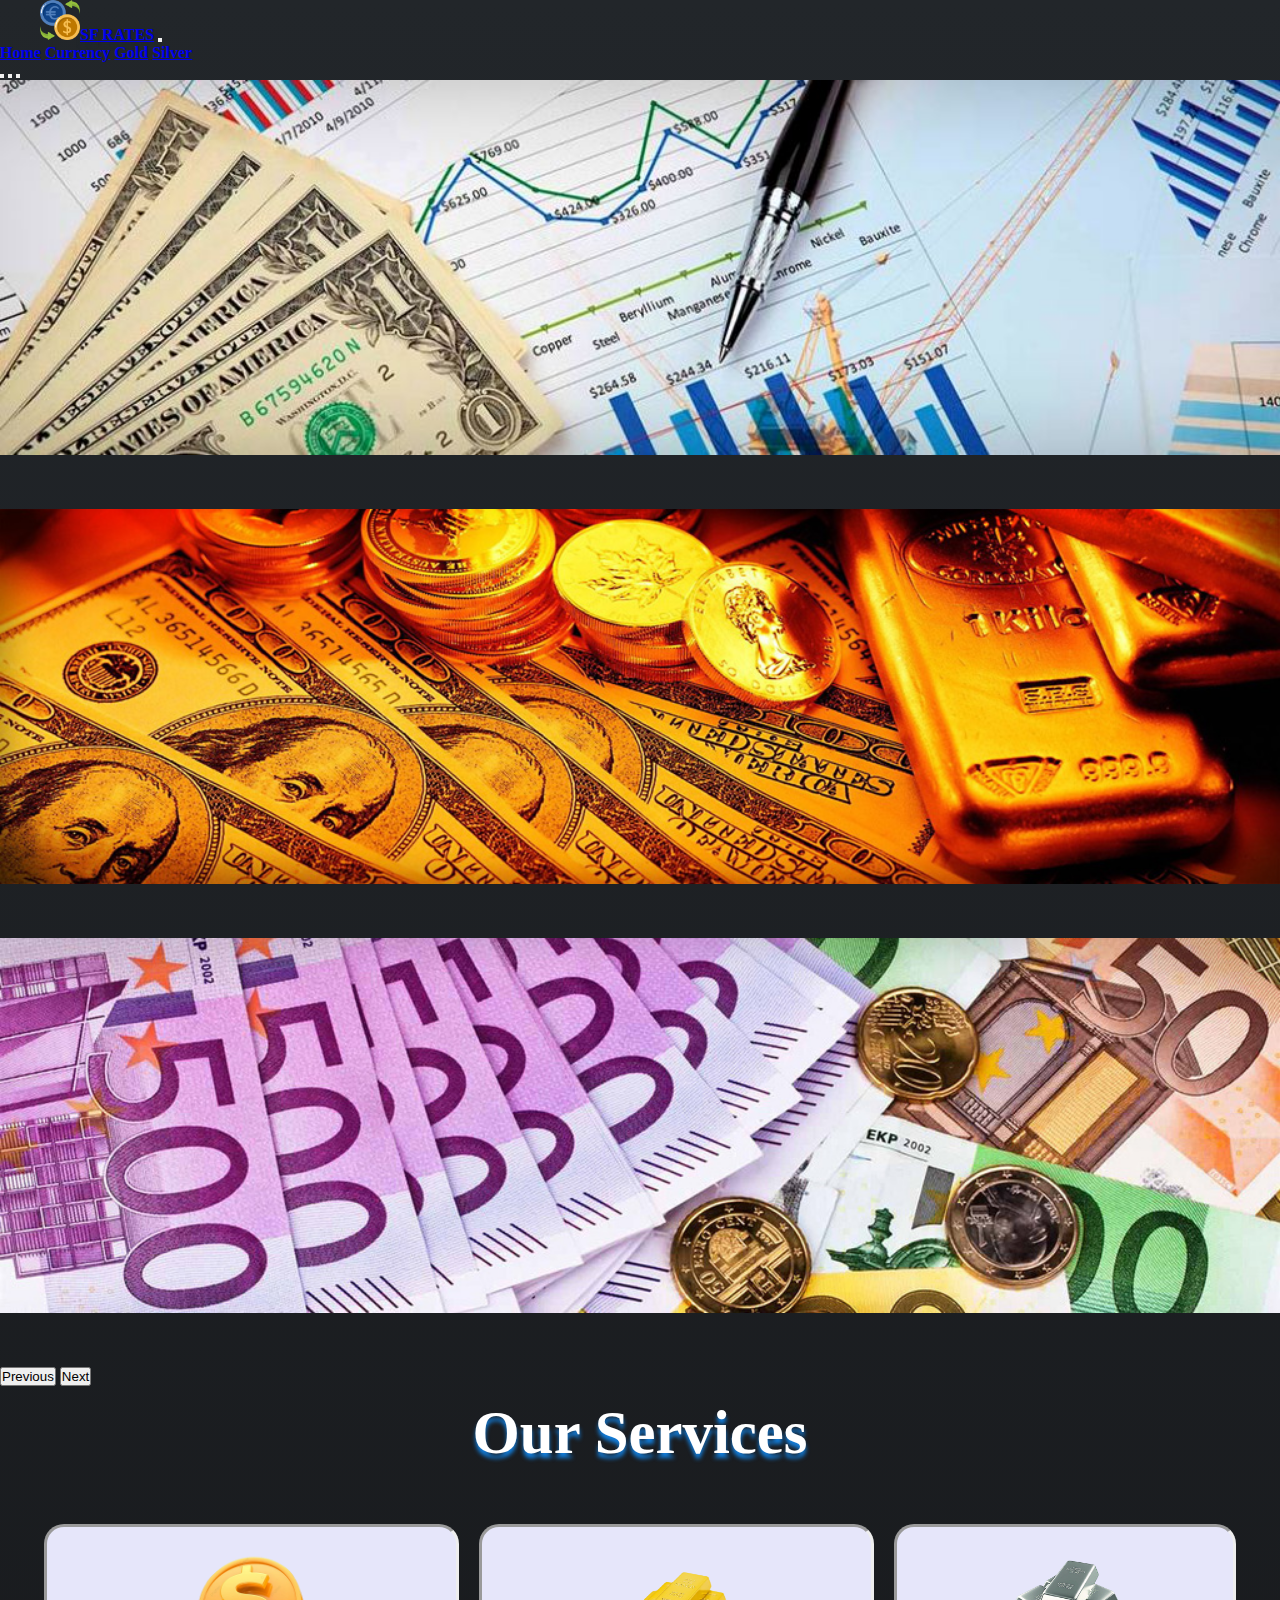
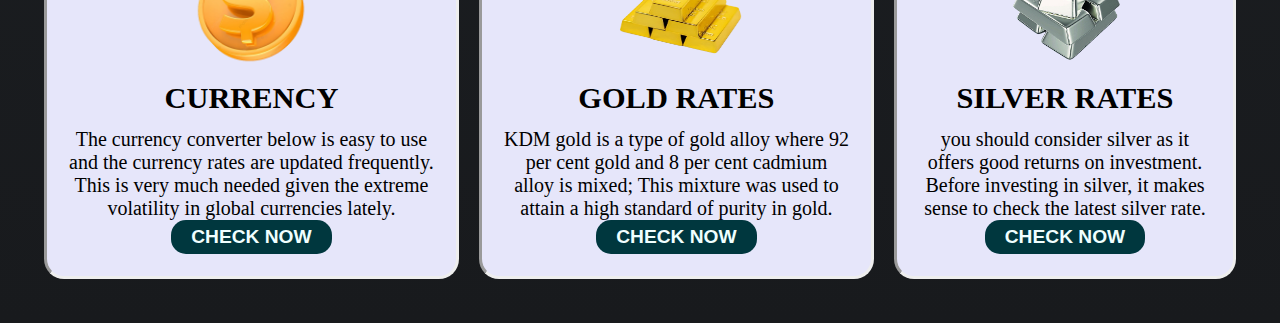
<file: index.html>
<!DOCTYPE html>
<html lang="en">

<head>
  <meta charset="UTF-8">
  <meta name="viewport" content="width=device-width, initial-scale=1.0">
  <title>SF RATES</title>
  <link rel="stylesheet" href="/home.css">
  <link rel="stylesheet" href="/index1.css">
  <link rel="shortcut icon" href="/IMG/unnamed.png">
  <link href="https://cdn.jsdelivr.net/npm/bootstrap@5.3.2/dist/css/bootstrap.min.css" rel="stylesheet"
    integrity="sha384-T3c6CoIi6uLrA9TneNEoa7RxnatzjcDSCmG1MXxSR1GAsXEV/Dwwykc2MPK8M2HN" crossorigin="anonymous">
  <script src="https://cdn.jsdelivr.net/npm/bootstrap@5.3.2/dist/js/bootstrap.bundle.min.js"
    integrity="sha384-C6RzsynM9kWDrMNeT87bh95OGNyZPhcTNXj1NW7RuBCsyN/o0jlpcV8Qyq46cDfL"
    crossorigin="anonymous"></script>
</head>

<body>
  <nav class="navbar navbar-expand-lg bg-body-tertiary" id="navs">
    <div class="container-fluid" id="navbar-color">
      <a class="navbar-brand" href="#" id="logo-color"><i><img src="/IMG/unnamed.png" alt=""></i>SF RATES</a>
      <button class="navbar-toggler" type="button" data-bs-toggle="collapse" data-bs-target="#navbarNavAltMarkup"
        aria-controls="navbarNavAltMarkup" aria-expanded="false" aria-label="Toggle navigation">
        <span class="navbar-toggler-icon"></span>
      </button>
      <div class="collapse navbar-collapse" id="navbarNavAltMarkup">
        <div class="navbar-nav">
          <a class="nav-link active" aria-current="page" href="#">Home</a>
          <a class="nav-link" href="/index1.html">Currency</a>
          <a class="nav-link" href="/home.html">Gold</a>
          <a class="nav-link" href="/silver.html">Silver</a>
        </div>
      </div>
    </div>
  </nav>
  <main>

    <div id="myCarousel" class="carousel slide mb-6" data-bs-ride="carousel">
      <div class="carousel-indicators">
        <button type="button" data-bs-target="#myCarousel" data-bs-slide-to="0" class="" aria-label="Slide 1"></button>
        <button type="button" data-bs-target="#myCarousel" data-bs-slide-to="1" aria-label="Slide 2" class="active"
          aria-current="true"></button>
        <button type="button" data-bs-target="#myCarousel" data-bs-slide-to="2" aria-label="Slide 3" class=""></button>
      </div>
      <div class="carousel-inner">
        <div class="carousel-item">
          <img class="bd-placeholder-img" width="100%" height="100%"
            src="/IMG/finances-and-business-graphs-and-charts-web-header.jpg" aria-hidden="true"
            preserveAspectRatio="xMidYMid slice" focusable="false">
          <rect width="100%" height="100%" fill="var(--bs-secondary-color)"></rect></img>
          <div class="container">
          </div>
        </div>
        <div class="carousel-item active">
          <img class="bd-placeholder-img" width="100%" height="100%" src="/IMG/gold-and-dollars-header.jpg"
            aria-hidden="true" preserveAspectRatio="xMidYMid slice" focusable="false">
          <rect width="100%" height="100%" fill="var(--bs-secondary-color)"></rect></img>
          <div class="container">

          </div>
        </div>
        <div class="carousel-item">
          <img class="bd-placeholder-img" width="100%" height="100%"
            src="/IMG/currency-bank-notes-and-coins-website-header_size-1024x300.jpg-nggid046186-ngg0dyn-1280x720x100-00f0w010c010r110f110r010t010.jpg"
            aria-hidden="true" preserveAspectRatio="xMidYMid slice" focusable="false">
          <rect width="100%" height="100%" fill="var(--bs-secondary-color)"></rect></img>
          <div class="container">

          </div>
        </div>
      </div>
      <button class="carousel-control-prev" type="button" data-bs-target="#myCarousel" data-bs-slide="prev">
        <span class="carousel-control-prev-icon" aria-hidden="true"></span>
        <span class="visually-hidden">Previous</span>
      </button>
      <button class="carousel-control-next" type="button" data-bs-target="#myCarousel" data-bs-slide="next">
        <span class="carousel-control-next-icon" aria-hidden="true"></span>
        <span class="visually-hidden">Next</span>
      </button>
    </div>




  </main>
  <section class="services">
    <h1 class="fcenter">Our Services</h1>

    <div id="services">
      <div class="box">
        <img src="/IMG/pngtree-money-gold-design-3d-png-image_2793575-removebg-preview.png" alt="">
        <h2 class="scenter"><strong>CURRENCY</strong></h2>
        <P class="center">The currency converter below is easy to use and the currency rates are updated frequently.
          This is very much needed given the extreme volatility in global currencies lately.</P>
        <a href="/index1.html" class="btns"><strong>CHECK NOW</strong></a>
      </div>
      <div class="box">
        <img src="/IMG/pngtree-beautiful-gold-bars-image_1476423-removebg-preview.png" alt="" id="ims">
        <h2 class="scenter"><strong>GOLD RATES</strong></h2>
        <P class="center"> KDM gold is a type of gold alloy where 92 per cent gold and 8 per cent cadmium alloy is
          mixed; This mixture was used to attain a high standard of purity in gold.</P>
        <a href="/home.html" class="btns"><strong>CHECK NOW</strong></a>
      </div>
      <div class="box">
        <img src="/IMG/Silver-Rate-In-Kolkata-removebg-preview.png" alt="">
        <h2 class="scenter"><strong>SILVER RATES</strong></h2>
        <P class="center"> you should consider silver as it offers good returns on investment. 
          Before investing in silver, it makes sense to check the latest silver rate.</P>
        <a href="/silver.html" class="btns"><strong>CHECK NOW</strong></a>
      </div>

    </div>
  </section>
</body>
</file>
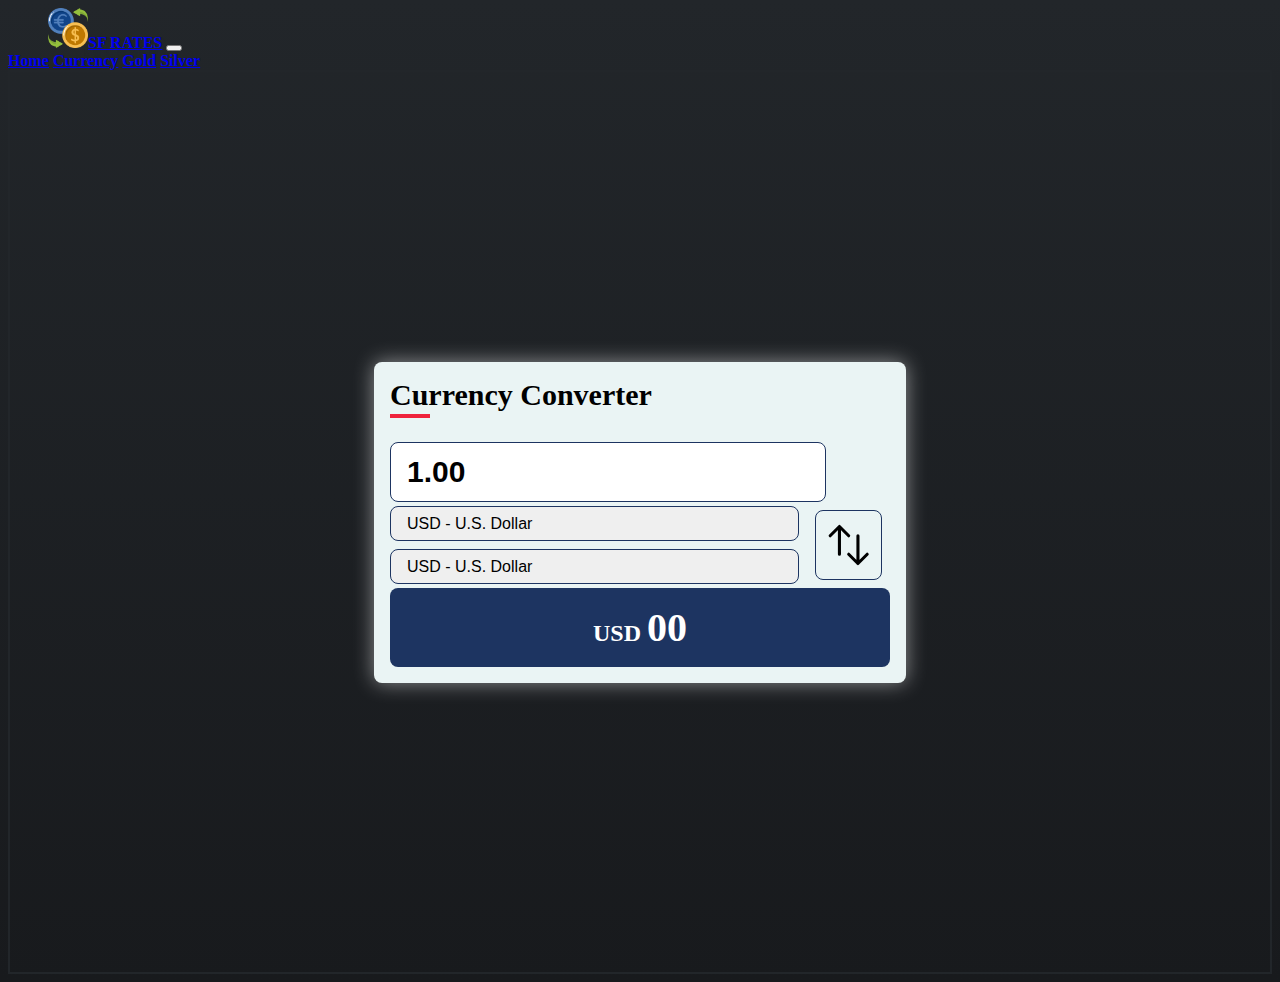
<file: index1.html>
<!DOCTYPE html>
<html lang="en">

<head>
    <meta charset="UTF-8" />
    <meta name="viewport" content="width=device-width, initial-scale=1.0" />
    <title>SF RATES</title>
    <link rel="stylesheet" href="/index1.css">
    <link rel="shortcut icon" href="/IMG/unnamed.png">
    <link href="https://cdn.jsdelivr.net/npm/bootstrap@5.3.2/dist/css/bootstrap.min.css" rel="stylesheet"
        integrity="sha384-T3c6CoIi6uLrA9TneNEoa7RxnatzjcDSCmG1MXxSR1GAsXEV/Dwwykc2MPK8M2HN" crossorigin="anonymous">
    <script src="https://cdn.jsdelivr.net/npm/bootstrap@5.3.2/dist/js/bootstrap.bundle.min.js"
        integrity="sha384-C6RzsynM9kWDrMNeT87bh95OGNyZPhcTNXj1NW7RuBCsyN/o0jlpcV8Qyq46cDfL"
        crossorigin="anonymous"></script>
</head>

<body>
    <nav class="navbar navbar-expand-lg bg-body-tertiary" id="navs">
        <div class="container-fluid" id="navbar-color">
            <a class="navbar-brand" href="#" id="logo-color"><i><img src="/IMG/unnamed.png" alt=""></i>SF RATES</a>
            <button class="navbar-toggler" type="button" data-bs-toggle="collapse" data-bs-target="#navbarNavAltMarkup"
                aria-controls="navbarNavAltMarkup" aria-expanded="false" aria-label="Toggle navigation">
                <span class="navbar-toggler-icon"></span>
            </button>
            <div class="collapse navbar-collapse" id="navbarNavAltMarkup">
                <div class="navbar-nav">
                    <a class="nav-link active" aria-current="page" href="/index.html">Home</a>
                    <a class="nav-link" href="/index1.html">Currency</a>
                    <a class="nav-link" href="/home.html">Gold</a>
                    <a class="nav-link" href="/silver.html">Silver</a>
                  </div>
            </div>
        </div>
    </nav>
    <div class="saru">
        <div class="converter-container card">
            <h2>Currency Converter</h2>
            <div class="contect">
                <input type="number" value="1.00" placeholder="Enter Amount" class="input-amount" />
                <div class="select-container">
                    <div>
                        <select name="" id="from">
                            <option value="usd">USD - U.S. Dollar</option>
                            <option value="EUR">EUR - Euro</option>
                            <option value="GBP">GBP - U.K. Pound Sterling</option>
                            <option value="JPY">JPY - Japanese Yen</option>
                            <option value="AUD">AUD - Australian Dollar</option>
                            <option value="CHF">CHF - Swiss Franc</option>
                            <option value="CAD">CAD - Canadian Dollar</option>
                            <option value="DKK">DKK - Danish Krone</option>
                            <option value="LKR">LKR - Sri Lanka Rupee</option>
                            <option value="TND">TND - Tunisian Dinar</option>
                            <option value="VND">VND - Vietnamese Dong</option>
                            <option value="TMT">TMT - New Turkmenistan Manat</option>
                            <option value="GEL">GEL - Georgian lari</option>
                            <option value="PKR">PKR - Pakistani Rupee</option>
                            <option value="BGN">BGN - Bulgarian Lev</option>
                            <option value="RUB">RUB - Russian Rouble</option>
                            <option value="COP">COP - Colombian Peso</option>
                            <option value="SAR">SAR - Saudi Riyal</option>
                            <option value="PLN">PLN - Polish Zloty</option>
                            <option value="KZT">KZT - Kazakhstani Tenge</option>
                            <option value="PAB">PAB - Panamanian Balboa</option>
                            <option value="BHD">BHD - Bahrain Dinar</option>
                            <option value="EGP">EGP - Egyptian Pound</option>
                            <option value="KRW">KRW - South Korean Won</option>
                            <option value="DZD">DZD - Algerian Dinar</option>
                            <option value="BOB">BOB - Bolivian Boliviano</option>
                            <option value="HKD">HKD - Hong Kong Dollar</option>
                            <option value="MAD">MAD - Moroccan Dirham</option>
                            <option value="ZAR">ZAR - South African Rand</option>
                            <option value="IQD">IQD - Iraqi dinar</option>
                            <option value="KWD">KWD - Kuwaiti Dinar</option>
                            <option value="THB">THB - Thai Baht</option>
                            <option value="TWD">TWD - New Taiwan Dollar </option>
                            <option value="UZS">UZS - Uzbekistan Sum</option>
                            <option value="TJS">TJS - Tajikistan Ruble</option>
                            <option value="OMR">OMR - Omani Rial</option>
                            <option value="ILS">ILS - Israeli New Sheqel</option>
                            <option value="PEN">PEN - Peruvian Nuevo Sol</option>
                            <option value="CLP">CLP - Chilean Peso</option>
                            <option value="SEK">SEK - Swedish Krona</option>
                            <option value="SGD">SGD - Singapore Dollar</option>
                            <option value="HUF">HUF - Hungarian Forint</option>
                            <option value="UAH">UAH - Ukrainian Hryvnia</option>
                            <option value="HTG">HTG - Haitian gourde</option>
                            <option value="DOP">DOP - Dominican Peso</option>
                            <option value="CNY">CNY - Chinese Yuan</option>
                            <option value="ISK">ISK - Icelandic Krona</option>
                            <option value="AZN">AZN - Azerbaijan Manat</option>
                            <option value="UYU">UYU - Uruguayan Peso</option>
                            <option value="ANG">ANG - Neth. Antillean Guilder</option>
                            <option value="LBP">LBP - Lebanese Pound</option>
                            <option value="MYR">MYR - Malaysian Ringgit</option>
                            <option value="IRR">IRR - Iranian rial</option>
                            <option value="JOD">JOD - Jordanian Dinar</option>
                            <option value="PHP">PHP - Philippine Peso</option>
                            <option value="XOF">XOF - West African CFA Franc</option>
                            <option value="LYD">LYD - Libyan Dinar</option>
                            <option value="RSD">RSD - Serbian Dinar</option>
                            <option value="NZD">NZD - New Zealand Dollar</option>
                            <option value="TRY">TRY - Turkish Lira</option>
                            <option value="NGN">NGN - Nigerian Naira</option>
                            <option value="ARS">ARS - Argentine Peso</option>
                            <option value="NOK">NOK - Norwegian Krone</option>
                            <option value="QAR">QAR - Qatari Rial</option>
                            <option value="CZK">CZK - Czech Koruna</option>
                            <option value="BYN">BYN - Belarussian Ruble</option>
                            <option value="CRC">CRC - Costa Rican Colón</option>
                            <option value="VES">VES - Venezuelan Bolivar</option>
                            <option value="BDT">BDT - Bangladeshi taka</option>
                            <option value="RON">RON - Romanian New Leu</option>
                            <option value="MDL">MDL - Moldova Lei</option>
                            <option value="PYG">PYG - Paraguayan Guaraní</option>
                            <option value="AED">AED - U.A.E Dirham</option>
                            <option value="IDR">IDR - Indonesian Rupiah</option>
                            <option value="MXN">MXN - Mexican Peso</option>
                            <option value="AMD">AMD - Armenia Dram</option>
                            <option value="BRL">BRL - Brazilian Real</option>
                            <option value="INR">INR - Indian Rupee</option>
                            <option value="NPR">NPR - Nepalese Rupee</option>
                            <option value="XAF">XAF - Central African CFA Franc</option>
                            <option value="KGS">KGS - Kyrgyzstan Som</option>
                        </select>
                        <select name="" id="to">
                            <option value="usd">USD - U.S. Dollar</option>
                            <option value="EUR">EUR - Euro</option>
                            <option value="GBP">GBP - U.K. Pound Sterling</option>
                            <option value="JPY">JPY - Japanese Yen</option>
                            <option value="AUD">AUD - Australian Dollar</option>
                            <option value="CHF">CHF - Swiss Franc</option>
                            <option value="CAD">CAD - Canadian Dollar</option>
                            <option value="DKK">DKK - Danish Krone</option>
                            <option value="LKR">LKR - Sri Lanka Rupee</option>
                            <option value="TND">TND - Tunisian Dinar</option>
                            <option value="VND">VND - Vietnamese Dong</option>
                            <option value="TMT">TMT - New Turkmenistan Manat</option>
                            <option value="GEL">GEL - Georgian lari</option>
                            <option value="PKR">PKR - Pakistani Rupee</option>
                            <option value="BGN">BGN - Bulgarian Lev</option>
                            <option value="RUB">RUB - Russian Rouble</option>
                            <option value="COP">COP - Colombian Peso</option>
                            <option value="SAR">SAR - Saudi Riyal</option>
                            <option value="PLN">PLN - Polish Zloty</option>
                            <option value="KZT">KZT - Kazakhstani Tenge</option>
                            <option value="PAB">PAB - Panamanian Balboa</option>
                            <option value="BHD">BHD - Bahrain Dinar</option>
                            <option value="EGP">EGP - Egyptian Pound</option>
                            <option value="KRW">KRW - South Korean Won</option>
                            <option value="DZD">DZD - Algerian Dinar</option>
                            <option value="BOB">BOB - Bolivian Boliviano</option>
                            <option value="HKD">HKD - Hong Kong Dollar</option>
                            <option value="MAD">MAD - Moroccan Dirham</option>
                            <option value="ZAR">ZAR - South African Rand</option>
                            <option value="IQD">IQD - Iraqi dinar</option>
                            <option value="KWD">KWD - Kuwaiti Dinar</option>
                            <option value="THB">THB - Thai Baht</option>
                            <option value="TWD">TWD - New Taiwan Dollar </option>
                            <option value="UZS">UZS - Uzbekistan Sum</option>
                            <option value="TJS">TJS - Tajikistan Ruble</option>
                            <option value="OMR">OMR - Omani Rial</option>
                            <option value="ILS">ILS - Israeli New Sheqel</option>
                            <option value="PEN">PEN - Peruvian Nuevo Sol</option>
                            <option value="CLP">CLP - Chilean Peso</option>
                            <option value="SEK">SEK - Swedish Krona</option>
                            <option value="SGD">SGD - Singapore Dollar</option>
                            <option value="HUF">HUF - Hungarian Forint</option>
                            <option value="UAH">UAH - Ukrainian Hryvnia</option>
                            <option value="HTG">HTG - Haitian gourde</option>
                            <option value="DOP">DOP - Dominican Peso</option>
                            <option value="CNY">CNY - Chinese Yuan</option>
                            <option value="ISK">ISK - Icelandic Krona</option>
                            <option value="AZN">AZN - Azerbaijan Manat</option>
                            <option value="UYU">UYU - Uruguayan Peso</option>
                            <option value="ANG">ANG - Neth. Antillean Guilder</option>
                            <option value="LBP">LBP - Lebanese Pound</option>
                            <option value="MYR">MYR - Malaysian Ringgit</option>
                            <option value="IRR">IRR - Iranian rial</option>
                            <option value="JOD">JOD - Jordanian Dinar</option>
                            <option value="PHP">PHP - Philippine Peso</option>
                            <option value="XOF">XOF - West African CFA Franc</option>
                            <option value="LYD">LYD - Libyan Dinar</option>
                            <option value="RSD">RSD - Serbian Dinar</option>
                            <option value="NZD">NZD - New Zealand Dollar</option>
                            <option value="TRY">TRY - Turkish Lira</option>
                            <option value="NGN">NGN - Nigerian Naira</option>
                            <option value="ARS">ARS - Argentine Peso</option>
                            <option value="NOK">NOK - Norwegian Krone</option>
                            <option value="QAR">QAR - Qatari Rial</option>
                            <option value="CZK">CZK - Czech Koruna</option>
                            <option value="BYN">BYN - Belarussian Ruble</option>
                            <option value="CRC">CRC - Costa Rican Colón</option>
                            <option value="VES">VES - Venezuelan Bolivar</option>
                            <option value="BDT">BDT - Bangladeshi taka</option>
                            <option value="RON">RON - Romanian New Leu</option>
                            <option value="MDL">MDL - Moldova Lei</option>
                            <option value="PYG">PYG - Paraguayan Guaraní</option>
                            <option value="AED">AED - U.A.E Dirham</option>
                            <option value="IDR">IDR - Indonesian Rupiah</option>
                            <option value="MXN">MXN - Mexican Peso</option>
                            <option value="AMD">AMD - Armenia Dram</option>
                            <option value="BRL">BRL - Brazilian Real</option>
                            <option value="INR">INR - Indian Rupee</option>
                            <option value="NPR">NPR - Nepalese Rupee</option>
                            <option value="XAF">XAF - Central African CFA Franc</option>
                            <option value="KGS">KGS - Kyrgyzstan Som</option>
                        </select>
                    </div>
                    <div class="swap-btn">
                        <svg xmlns="http://www.w3.org/2000/svg" fill="none" viewBox="0 0 24 24" stroke-width="1.5"
                            stroke="currentColor" class="w-6 h-6">
                            <path stroke-linecap="round" stroke-linejoin="round"
                                d="M3 7.5L7.5 3m0 0L12 7.5M7.5 3v13.5m13.5 0L16.5 21m0 0L12 16.5m4.5 4.5V7.5"></path>
                        </svg>

                    </div>
                </div>
              
            <div class="result"><span class="result-currency">USD </span>00</div>
        </div>

    </div>
    </div>
    <script src="/main.js"></script>
    <script src="/index.js"></script>
</body>

</html>
</file>
<file: home.css>
* {
    margin: 0;
    padding: 0;
    box-sizing: border-box;
  }
  
  .circle {
    width: 8rem;
    height: 8rem;
    border-radius: 4rem;
    position: absolute;
    top: 1rem;
    left: 2rem;
}

.circle img {
    width: 8.3rem;
    height: 8.3rem;
}

.fcenter {
    font-size: 3.8rem;
    padding: 12px;
    text-align: center;
    color: #fff;
    text-shadow: 0 5px 4px rgba(16, 142, 252, 0.85)
}

.scenter {
    font-size: 1.9rem;
    padding: 12px;
    text-align: center;
}

#services {
    margin: 34px;
    display: flex;
}

#services .box {
    border: 2px solid red;
    display: flex;
    flex-direction: column;
    align-items: center;
    padding: 22px;
    margin: 10px;
    border: inset;
    border-radius: 20px;
    background: lavender;
}

#services .box img {
    height: 120px;

}

#icon {
    font-size: x-large;
    color: green;
}

#services .box p {
    font-size: 20px;
    font-family: Cambria, Cochin, Georgia, Times, 'Times New Roman', serif;
    text-align: center;
}

.contact {
    min-height: 30vh;
    padding: 50px 100px;
    display: flex;
    justify-content: center;
    align-items: center;
    flex-direction: column;
    background: linear-gradient(rgba(0, 0, 0, 0.8), rgba(0, 0, 0, 0.8)), url(/image/buildings-1850129_1280.jpg);
    background-size: cover;
}

.contact .content {
   
    text-align: center;
}

.contact .content h2 {
    font-size: 36px;
    font-weight: 500;
    color: #ffffff;

}

.contact .innerLayer {
    width: 100%;
    margin-top: 2rem;
    display: flex;
    justify-content: space-around;
    align-items: center;
}

.container {
    display: flex;
    justify-content: center;
    align-items: center;
    margin-top: 10px;
    margin-bottom: 40px;
    
}

.container .contactinfo {
    width: 80%;
    display: flex;
    flex-direction: column;
}

.container .contactinfo .box {
    position: relative;
    padding: 20px 0;
    display: flex;
}

.container .contactinfo .box .icon {
    min-width: 60px;
    height: 60px;
    background: #fff;
    display: flex;
    justify-content: center;
    align-items: center;
    border-radius: 70%;
    font-size: 32px;
}

.container .contactinfo .box .text {
    display: flex;
    margin-left: 20px;
    font-size: 16px;
    color: #fff;
    flex-direction: column;
    font-weight: 300;
}

.container .contactinfo .box .text h3 {
    font-weight: 500;
    color: #00bcd4;
}

.contactform {
    width: 25%;
    padding: 30px;
    background: #b0b0b0;
    border-radius: 30px;
}

.contactform h2 {
    font-size: 30px;
    color: #000000;
    font-weight: 500;
}

.contactform .inputbox {
    width: 100px;
    margin-top: 10px;

}

.contactform .inputbox input {
    width: 300px;
    padding: 5px 0;
    font-size: 16px;
    margin: 10px 0;
    border: none;
    border-bottom: 1px solid #bd0000;
    outline: none;

}

.contactform .inputbox input,
.contactform .inputbox textarea {
    width: 300px;
    padding: 5px 5px;
    font-size: 16px;
    margin: 10px 0;
    border-bottom: 1px solid #333;
    resize: none;
}

.contactform .inputbox span {
    pointer-events: none;
    color: #000000;
    transition: 0.5s;
}

.contactform .inputbox:focus-within span{
    color: #bd0000;
}
.btns {
    padding: 6px 20px;
    background-color: #00373e;
    color: azure;
    font-size: 1.2rem;
    border-radius: 15px;
    text-decoration: none;
    cursor: pointer;
    font-family: Verdana, Geneva, Tahoma, sans-serif;
}
#ims{
    width: 50%;
    height: 100vh;
}
.btns:hover {
    color: rgb(0, 0, 0);
    transition: 2s ease;
    background-color: rgb(230, 230, 230);
}

.contactform .inputbox textarea{
    border: none;
    border-bottom: 1px solid black;
}

.contactform .inputbox textarea:focus-within{
    border: 1px solid #bd0000;
    outline: none;
}

.contactform .inputbox input:focus{
    border-bottom: 1px solid #bd0000;
}

.contactform .inputbox input .btn {
    width: 100px;
    background: #00bcd4;
    color: #fff;
    cursor: pointer;
    padding: 10px;
    font-size: 18px;
}
@media screen and (max-width:1338px){
    .contactform .inputbox input{
        width: 185%;
       }
       .contactform .inputbox input,
.contactform .inputbox textarea{
    width: 185%;
}
    .contactform{
     width: 202px;
    }
}

@media screen and (max-width:1085px){
    #services {
        flex-direction: column;
    }
    .innerLayer{
        flex-direction: column;
    }
    .contactform .inputbox input{
        width: 185%;
       }
       .contactform .inputbox input,
.contactform .inputbox textarea{
    width: 185%;
}
    .contactform{
     width: 202px;
    }
}

@media screen and (max-width:810px) {
    #navbar {
        height: 334px;

    }

    .circle {
        margin-left: 10rem;
      
    }
    .circle img{
        margin-left: -6rem;
      
       
      
        
    }
    #navbar ul {
        padding-top: 20px;
        padding-left: 17px;

        
    }
    #navbar ul li a {
        margin-left: -1rem;
    }

    #services {
        flex-direction: column;
    }
    .container{
        width: 135%
        
    }
    .contactform .inputbox input{
        width: 200%;
       }
       .contactform .inputbox input,
.contactform .inputbox textarea{
    width: 200%;
}
    .contactform{
     width: 202px;
    }
    .innerLayer{
        flex-direction: column;
    }
    #home {
       height:90vh ;
    }
    .contact .content h2{
        font-size: 20px;
        padding-left: 5px;
    }
}
@media screen and (max-width:380px){
    .circle {
        margin-left: 12rem;
      
    }
    #navbar ul li a {
        margin-left: -1rem;
        padding: 3px 12px;
        flex-direction: row-reverse;

    }
    .contact .content h2{
        font-size: 16px;
        padding-left: 5px;
    }
    .container{
        width: 230%;
    }
    .contactform{
        width: 180%;
       }
       .contactform .inputbox input{
        width: 180%;
       }
       .contactform .inputbox input,
.contactform .inputbox textarea{
    width: 180%;
}

}
@media screen and (max-width:500px){

}
</file>
<file: index1.css>
:root {

    
    --bg01: linear-gradient(180deg,
    #22262A 0%,
    #181A1D 100%);

    --bg02: linear-gradient(135deg,
    #2F3439,
    #1D1F23);

    --bg03: linear-gradient(135deg,
    #2C3136,
    #1D2023);

    --bg-4:#040404;

--border01:#22262A;
--border02:#1A1D21 ;

--box-shadow01:
6px 6px 10px #151618,
-6px -6px 10px #2c3136,
inset 2px 2px 6px #33353b,
inset -3px -3px 6px #151618;

--box-shadow02:
-6px -6px 10px #151618,
6px 6px 10px #2c3136,
inset 2px 2px 6px #33353b,
inset -3px -3px 6px #151618;

--box-shadow03:
6px 6px 12px #151618,
-6px -6px 12px #2c3136;

--box-shadow04:
inset 2px 2px 3px -2px rgba(167,169,171,0.322),
inset 0px -1px 1px 0px #4a4c4e;

--box-shadow05:
8px 8px 12px #151618,
-2px -2px 10px #2c3136,
inset 2px 2px 3px #33353b,
inset -2px -2px 3px #151618;

--box-shadow06:
10px 10px 12px #151618,
-10px -10px 12px #222529,
inset 4px 4px 8px #33353b,
inset -4px -4px 8px #151618;

--box-shadow07:
10px 10px 12px #151618,
-10px -10px 12px #222529,
inset - 4px -4px 8px #33353b,
inset 4px 4px 8px #151618;

}

body { 
    background: var( --bg01);
    cursor: pointer;
}
#navs{
   background-size: cover;
  background-image: url(https://5.imimg.com/data5/BB/MZ/XM/SELLER-44772448/foreign-exchange-service-500x500.png);
}
.saru {
    height: 100vh;
    margin: 0;
    display: grid;
    place-items: center;
    border: 2px solid var(--border01)
}
#logo-color i img {
    width: 40px;
}

.navbar-brand {
    margin-left: 40px;
font-weight: 900;
    font-family: 'Times New Roman', Times, serif;
    text-shadow: 0 5px 4px rgba(29, 41, 51, 0.85);
}
.nav-link:hover {
    background: #eaf4f4 !important;
    border: 1px solid #1d3461;
    color: black;
    display: flex;
    justify-content: center;
}
.nav-link{
    font-family: 'Times New Roman', Times, serif;
    font-weight: 700 !important;

}

.navbar-brand:hover {
    color: rgb(255, 255, 255);
}

.converter-container {
    max-width: 500px;
    background: #eaf4f4 !important;
    box-shadow: 0 8px 50px -8px rgba(0, 0, 0, 0.3);
    padding: 16px;
    box-shadow: 0 0 20px rgba(255, 255, 255, 0.5);
    border-radius: 8px;
    font-family: 'Times New Roman', Times, serif;
}

.converter-container h2 {
    margin: 0;
    margin-bottom: 30px;
    font-size: 30px;
    font-weight: 900;
    position: relative;
}
.card {
   
}
.converter-container h2::after {
    position: absolute;
    content: "";
    height: 4px;
    width: 40px;
    left: 0;
    bottom: -6px;
    background: #ef233c;
}

.converter-container .content {
    display: flex;
    flex-direction: column;
    gap: 8px;
}

.converter-container input,
.converter-container select {
    padding: 8px 16px;
    font-size: 16px;
    border-radius: 8px;
    border: 1px solid #1d3461;
    appearance: none;
    
}

.converter-container input{
    font-size: 30px;
    font-weight: bold;
    padding: 12px 16px;
    
}
.converter-container .select-container{
display: flex;
gap: 8px;

}
.converter-container .select-container select{
    width: 100%;
    margin-block:4px;
}
.converter-container .swap-btn{
    width: 65px;
    border: 1px solid #1d3461;
    padding: 8px;
    cursor: pointer;
    margin: 8px;
    display: flex;
    border-radius: 8px;
}

.converter-container .result {
    font-size: 40px;
    font-weight: bold;
    text-align: center;
    padding-block:16px;
    background: #1d3461;
    color: #fff;
    border-radius: 8px;
}
.converter-container .result-currency {
    font-size: 24px;
    text-transform: uppercase;
  }
  @media screen and (max-width: 500px) {
    body {
        width: 100%;
    }

    .saru {
        width: 95%;
        position: relative;
        left: 10px;
    }

    .navbar-brand {
        margin-left: 10px;
    }

    .navbar-nav {
        flex-direction: column;
        text-align: center;
    }

    .nav-link {
        margin: 5px 0;
    }

    .converter-container {
        max-width: 100%;
    }


    .swap-btn {
        width: 50px;
    }

    .result {
        font-size: 30px;
        padding-block: 10px;
    }
}

@media screen and (max-width: 250px) {
    .saru {
        width: 85%;
        left: 5px;
    }
}
@media screen and (max-width: 455px){
    .converter-container input{
        width: 100%;
    }
}
</file>
